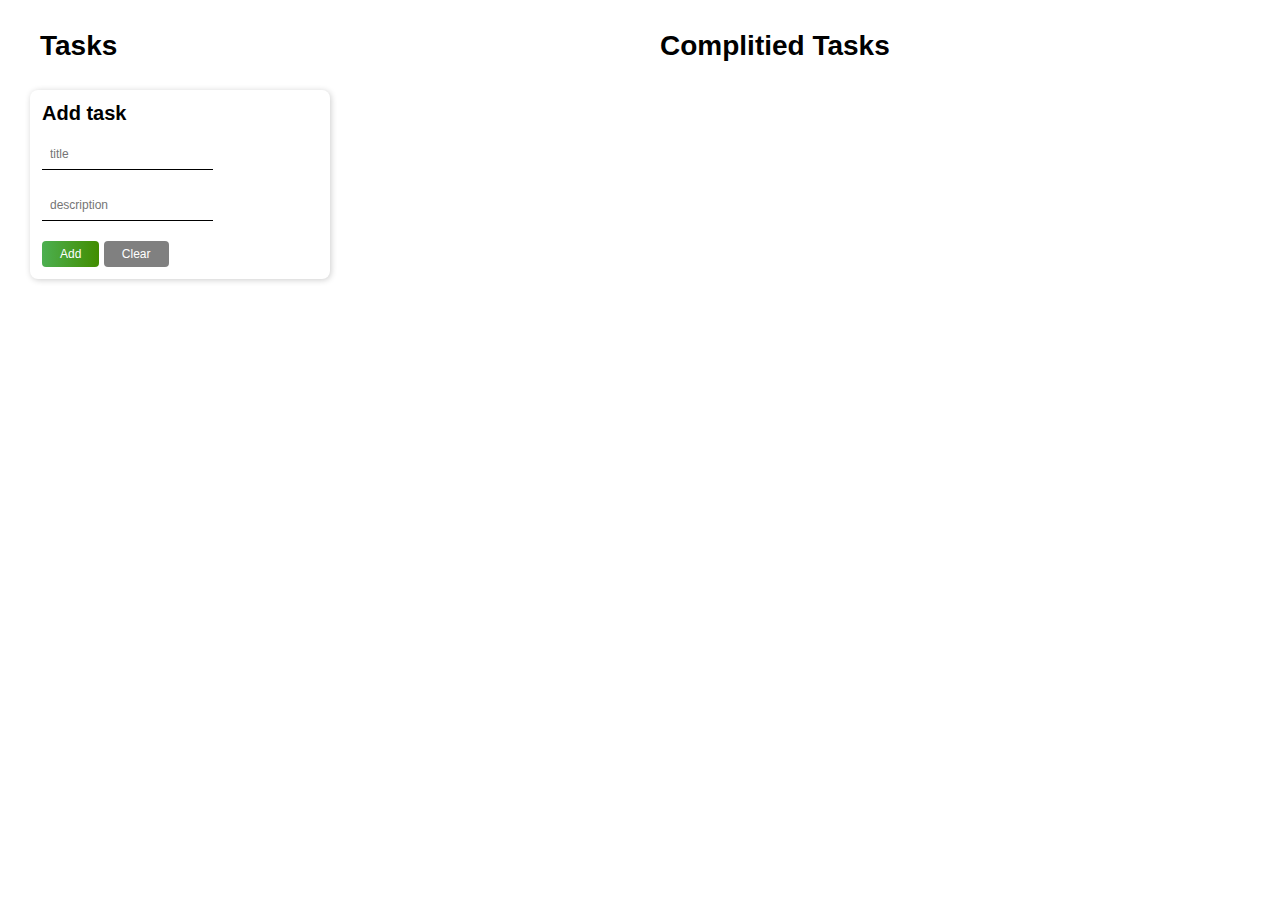
<file: index.html>
<!DOCTYPE html>
<html lang="en">
<head>
	<meta charset="UTF-8">
	<meta name="viewport" content="width=device-width, initial-scale=1.0">
	<title>taskManager</title>
	<link rel="stylesheet" href="styles.css">
</head>
<body>
	
<div class="twoColoumn">
	<div class="tasks_block">
		<h1>Tasks</h1>
			<div class="tasks_container">
			
			</div>
	</div>

	<div class="completedTasks_block">
		<h1>Complitied Tasks</h1>
		<div class="complitiedTasks_container">
			
		</div>
	</div>
</div>
	

	<div class="addTasks_block">
		<h1>Add task</h1>
		<div class="addTasks_container">
			<input id="title" type="text" placeholder="title">
			<input id="desc" type="text" placeholder="description">

			<button class="add">Add</button>
			<button class="clear">Clear</button>
		</div>
	</div>

	<div class="popup_block">
		<div class="popup_container">
			<div class="popup_title">
				<h2 id="titleHere">Lorem, ipsum dolor</h2>
				<h3 class="closePopup">X</h3>
			</div>
			<p id="descHere">Lorem, ipsum dolor sit amet consectetur adipisicing elit. Unde sunt cumque explicabo dolore minima rem!</p>
			<div class="popup_buttons">
				<button class="take">Take &#10004;</button>
				<button class="cancel closePopup">Cancel</button>
			</div>
		</div>
	</div>

	<script src="script.js"></script>
</body>
</html>
</file>
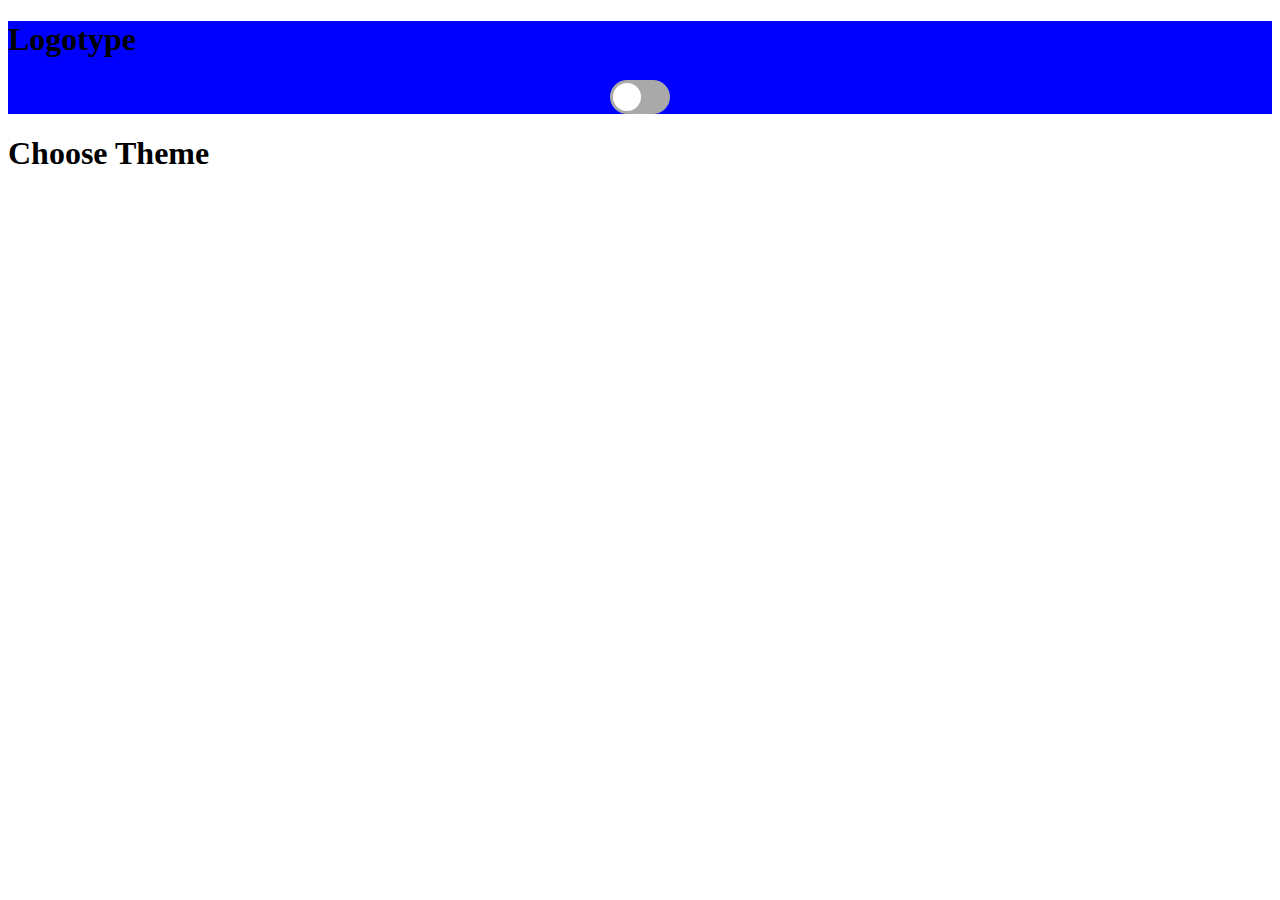
<file: changincolor/index.html>
<!DOCTYPE html>
<html lang="ru" data-theme="light">
<head>
	<meta charset="UTF-8">
	<meta name="viewport" content="width=device-width, initial-scale=1.0">
	<title>Changing Colors</title>
	<link rel="stylesheet" href="variables.css">
	<link rel="stylesheet" href="toggle.css">
</head>
<body>
	<header>
		<h1>Logotype</h1>

		<div class="theme-switcher">
			<input type="checkbox" id="changeThemeBtn" class="switch-input" />
			<label for="changeThemeBtn" class="switch-label"></label>
		</div>

		<!-- <button  id="changeThemeBtn">Change Color</button> -->
	</header>

	<main>
		<div>
			<h1 class="h1__choose">Choose Theme</h1>
		</div>
	</main>
	
	<!-- <main>
		<section>
			<div class="orange">
				<p class="p-orange">black</p>
			</div>
			<div class="orange2"></div>
		</section>
		<section>
			<div class="green">
				<p class="p-green">black</p>
			</div>
			<div class="green2"></div>
		</section>
		<section>
			<div class="pink">
				<p class="p-pink">black</p>
			</div>
			<div class="pink2"></div>
		</section>
		<section>
			<div class="blue">
				<p class="p-blue">black</p>
			</div>
			<div class="blue2"></div>
		</section>
	</main> -->

	<script src="changeTheme.js"></script>
</body>
</html>
</file>
<file: styles.css>
:root{
	--h1-md: 28px;
	--h1-fs: 20px;
	--h2-fs: 18px;
	--h3-fs: 16px;
	--h4-fs: 14px;
	--h5-fs: 12px;
	--h5-fs: 10px;

	--p-fs-sm: 10px;
	--p-fs-md: 12px;
	--p-fs-lg: 16px;
	--p-fs-xlg: 20px;
}

*{
	margin: 0px;
	padding: 0px;
	box-sizing: border-box;
	font-family: poppins, sans-serif;
}

body{
	margin: 30px;
}

	/* TASKS */
	.twoColoumn{
		display: flex;
		column-gap: 20px;
	}
	.tasks_block, .completedTasks_block{
		width: 600px;
		margin-bottom: 20px;
	}
	.tasks_block h1, .completedTasks_block h1{
		font-size: var(--h1-md);
		margin-bottom: 8px;
		margin-left: 10px;
	}
	.tasks_container, .complitiedTasks_container{
		display: flex;
		flex-direction: column;
		row-gap: 8px;
	}
	.divTask{
		display: flex;
		flex-direction: row;
		box-shadow: 1px 1px 4px rgba(0, 0, 0, 0.2);
	}
	.divTask:hover{
		transform: translateY(-0.25em);
		box-shadow: 1px 2px 6px rgba(0, 0, 0, 0.2);
	}
	.divLeft{
		background-color: white;
		border-radius: 8px 0px 0px 8px;
		cursor: pointer;
		padding: 8px 16px;
		transition: transform 0.2s;
		flex: 1;
	}
	.divLeft p{
		font-size: var(--p-fs-md);
	}
	.divTitle{
		display: flex;
		align-items: center;
		justify-content: space-between;
	}
	.divTitle h2{
		font-size: var(--h2-fs);
	}
	.completed{
		color: green;
		font-weight: bold;
		font-size: var(--p-fs-md);
	}
	.delete{
		color: white;
		border: none;
		border-radius: 0px 4px 4px 0px;
		padding: 6px 18px;
		cursor: pointer;
		background-color: brown;
		height: 100%;
		font-size: var(--h4-fs);
	}

	/* POPUP */
	.popup_block{
		display: none;
		position: fixed;
		top: 0px;
		left: 0px;
		right: 0px;
		bottom: 0px;
		background-color: rgba(0, 0, 0, 0.1);
	}
	.displayBlock{
		display: block;
	}
	.popup_container{
		position: absolute;
		top: 25%;
		left: 50%;
		transform: translateY(-50%);
		transform: translateX(-50%);
		background-color: white;
		border-radius: 8px;
		padding: 12px;
	}
	.popup_container p{
		font-size: var(--p-fs-md);
	}
	.popup_title{
		display: flex;
		justify-content: space-between;
		column-gap: 32px;
		align-items: top;
		margin-bottom: 10px;
	}
	.popup_title h2{
		font-size: var(--h2-fs);
	}
	.popup_title h3{
		cursor: pointer;
		font-size: var(--h3-fs);
	}
	.popup_buttons{
		margin-top: 16px;
		display: flex;
		justify-content: center;
		column-gap: 4px;
	}
	.take, .cancel{
		color: white;
		border: none;
		border-radius: 4px;
		padding: 6px 18px;
		cursor: pointer;
		font-size: var(--p-fs-sm);
	}
	.take{
		background: linear-gradient(90deg, rgba(76, 175, 80, 1) 0%, rgba(66, 141, 0, 1) 100%);}
	.cancel{
		background-color: gray;
	}

	/* ADD TASK */
	.addTasks_block{
		border-radius: 8px;
		padding: 12px;
		width: 300px;
		box-shadow: 1px 1px 6px rgba(0, 0, 0, 0.2);
	}
	.addTasks_block h1{
		margin-bottom: 14px;
		font-size: var(--h1-fs);
	}
	.addTasks_container input{
		display: block;
		border: none;
		border-bottom: 1px solid;
		margin-bottom: 20px;
		/* height: 40px; */
		font-size: var(--p-fs-md);
		padding: 8px;
		outline: none;
	}
	.addTasks_container label{
		display: block;
	}
	.add, .clear{
		color: white;
		border: none;
		border-radius: 4px;
		padding: 6px 18px;
		cursor: pointer;
		font-size: var(--p-fs-md);
	}
	.add{
		background: linear-gradient(90deg, rgba(76, 175, 80, 1) 0%, rgba(66, 141, 0, 1) 100%);
	}
	.clear{
		background-color: gray;
	}
</file>
<file: changincolor/variables.css>
:root[data-theme='light'] {
	--background: white;
	--backgroundAccent: blue;
	--colorPrimary: white;
	--colorSecondary: black;
	--toggle-bg: #CFCFCF;
}

:root[data-theme='dark'] {
	--background: #383838;
	--backgroundAccent: #1e1e1e;
	--colorPrimary: white;
	--colorSecondary: white;
	--toggle-bg: #666666;
}
</file>
<file: changincolor/toggle.css>
header{
	background-color: var(--backgroundAccent);
}

body{
	background-color: var(--background);
}

.theme-switcher {
	display: flex;
	flex-direction: row;
	justify-content: center;
	align-items: center;
}

.switch-input {
  display: none;
}

.switch-label {
  position: relative;
  display: inline-block;
  width: 60px;
  height: 34px;
}

.switch-label::before {
  content: "";
  position: absolute;
  top: 0;
  left: 0;
  width: 60px;
  height: 34px;
  background-color: darkgray;
  border-radius: 34px;
  transition: background-color 0.3s;
}

.switch-label::after {
  content: "";
  position: absolute;
  top: 3px;
  left: 3px;
  width: 28px;
  height: 28px;
  background-color: white;
  border-radius: 50%;
  transition: transform 0.3s;
}

.switch-input:checked + .switch-label::before {
  background-color: #383838;
}

.switch-input:checked + .switch-label::after {
  transform: translateX(26px);
}
</file>
